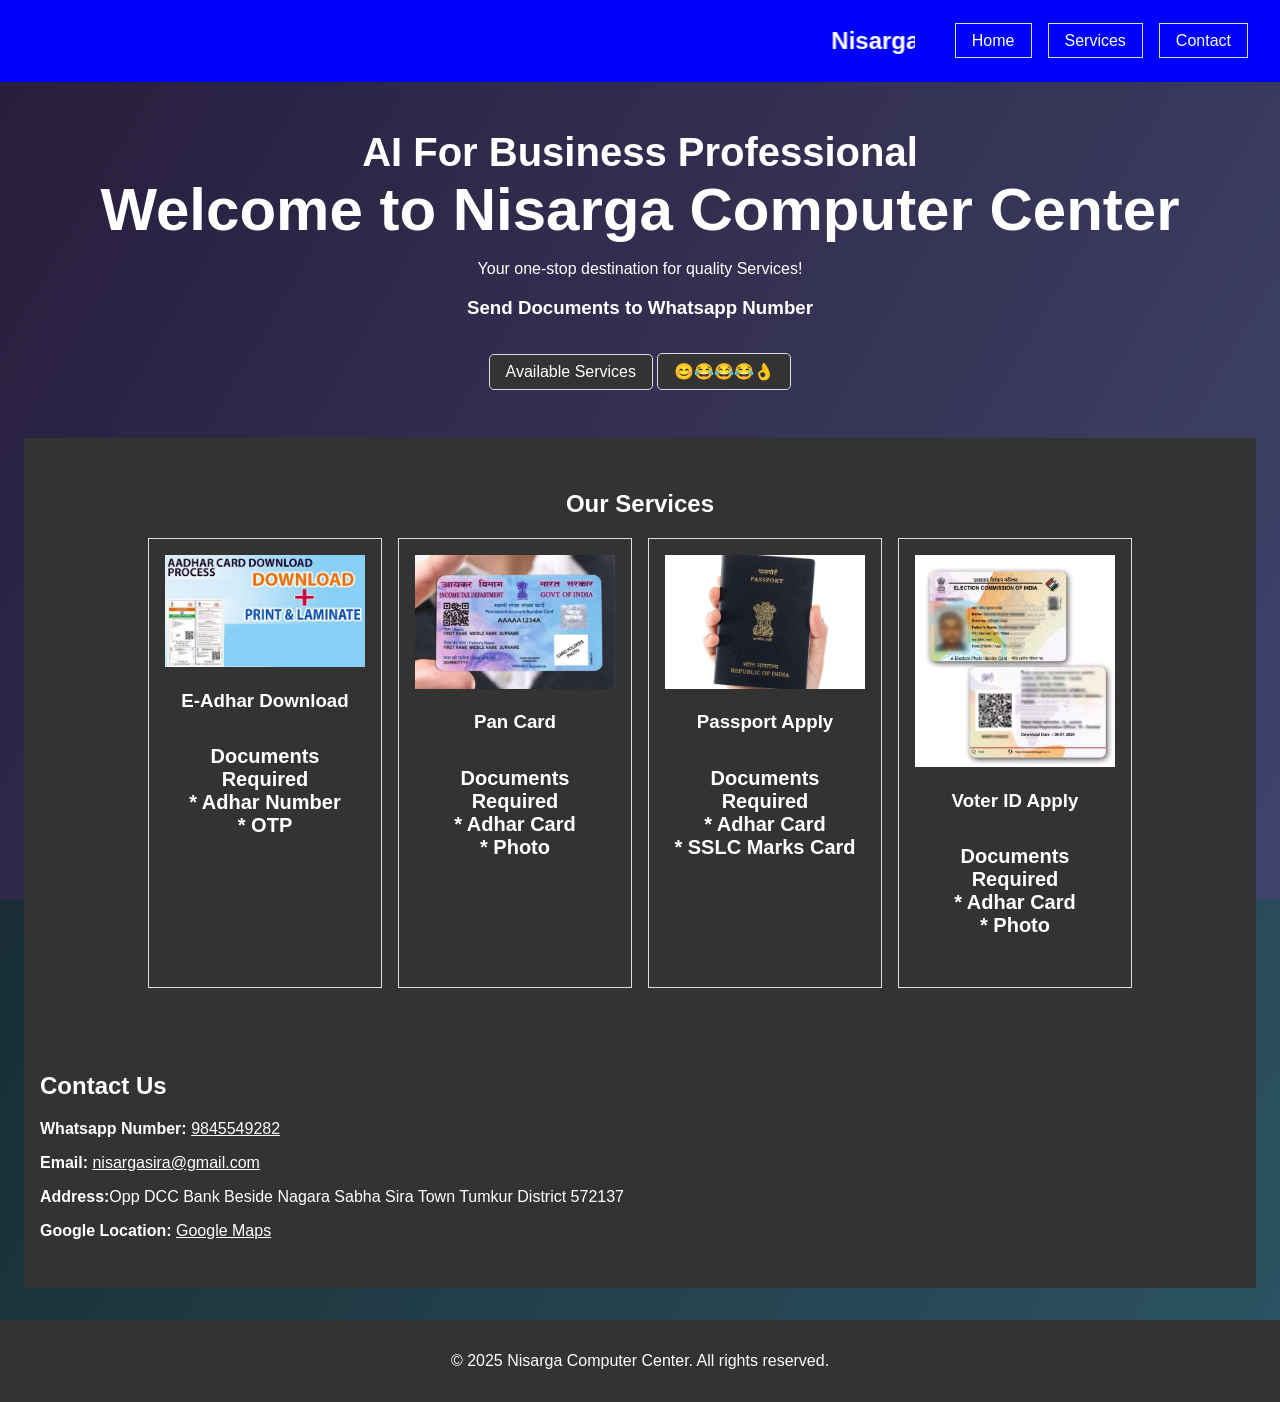
<file: index.html>
<!DOCTYPE html>
<html lang="en">
<head>
    <meta charset="UTF-8">
    <meta name="viewport" content="width=device-width, initial-scale=1.0">
    <title>Nisarga Computer Center</title>
    <link rel="stylesheet" href="styles.css">
</head>
<body>
    <header>
<marquee>
        <div class="logo">Nisarga Computer Center</div> </marquee>
    
        <nav>
            <ul>
                <li><a href="#home">Home</a></li>
                <li><a href="#products">Services</a></li>
                <li><a href="#contact">Contact</a></li>
            </ul>
        </nav>
    </header>

    <section id="home" class="hero">
       
                      <h1 style="font-size: 40px;">AI For Business Professional</h1>
            
         
        <h1 style="font-size: 60px">Welcome to Nisarga Computer Center</h1>
        <p>Your one-stop destination for quality Services!</p>
         <h3> Send Documents to Whatsapp Number </h3>
        <a href="#products" class="btn">Available Services</a>
        <a href="#contact" class="btn">😊😂😂😂👌</a>
    </section>

    <section id="products">
              <center> <h2 style="top: auto;">Our Services</h2></center> 

        <div class="product-grid">
            <div class="product">
                <img src="product1.jpg" alt="Product 1">
                <h3> E-Adhar Download </h3>
            <h5 style="font-size: 20px;"> Documents Required </br>
              * Adhar Number </br>
              * OTP

            </div>
            <div class="product">
                <img src="product2.jpg" alt="Product 2">
                <h3>Pan Card</h3>
         <h5 style="font-size: 20px;"> Documents Required </br>
              * Adhar Card </br>
              * Photo
         
        

  </div>

<div class="product">
                <img src="product4.jpg" alt="Product 2">
                <h3 style="color:rgb(255, 255, 255) ;">Passport Apply </h3>

         <h5 style="font-size: 20px;"> Documents Required </br>
  * Adhar Card </br>              
* SSLC Marks Card </br>
             
         
        

  </div>
 <center>
            <div class="product">
                <img src="product3.jpg" alt="Product 2">
                <h3> Voter ID Apply</h3>
         <h5 style="font-size: 20px;"> Documents Required </br>
              * Adhar Card </br>
              * Photo
         
            </div>
            <!-- Add more products as needed -->
        </div>

    </section>
    </div>

    <section id="contact">
    <h2>Contact Us</h2>
   
    <p><strong>Whatsapp Number:</strong> <a href="https://wa.me/9845549282">9845549282</a></p>
    <p><strong>Email:</strong> <a href="mailto:nisargasira@gmail.com">nisargasira@gmail.com</a></p>
    <p><strong>Address:</strong>Opp DCC Bank Beside Nagara Sabha Sira Town Tumkur District 572137</p>
 <p><strong>Google Location:</strong> <a href="https://maps.app.goo.gl/cGqHmaoHyCrYTJ5B8">Google Maps</a></p>
    
</section>

    <footer>
        <p>&copy; 2025 Nisarga Computer Center. All rights reserved.</p>
    </footer>
</body>

</html>
</file>
<file: styles.css>
body {
    background: linear-gradient(120deg, #0f2027, #203a43, #2c5364);
    background-size: cover;
    color: white;
    font-family: Arial, sans-serif;
}

/* Optional: Adding AI Circuit-Like Animation */
body::before {
    content: "";
    position: fixed;
    top: 0;
    left: 0;
    width: 100%;
    height: 100%;
    background-color:#ff00ff;
     opacity: 0.1;
    z-index: -1;
}

body {
    font-family: Arial, sans-serif;
    margin: 0;
    padding: 0;
    box-sizing: border-box;
    
}

header {
    
    background: #0000ff;
    color: #fff;
    display: flex;
    justify-content: space-between;
    align-items: center;
    padding: 1rem 2rem;
}

header .logo {
    font-size: 1.5rem;
    font-weight: bold;
}

header nav ul {
    
    list-style: none;
    display: flex;
    gap: 1rem;
}

a{
    color: #fff; 
}
header nav ul li a {
    border: 1px solid #ddd;
    padding: 0.5rem 1rem;
    color: #fff;
    text-decoration: none;
}

.hero {
    text-align: center;
    background: url(https://img.etb2bimg.com/files/retail_files/file_1739986803_Our_Pricing_Of_Masterclass.png);   
    
    padding: 3rem 1rem;
}

.hero h1 {
    margin: 0;
    font-size: 2.5rem;
}

.hero .btn {
    border: 1px solid #ddd;
    display: inline-block;
    margin-top: 1rem;
    padding: 0.5rem 1rem;
    background: #333;
    color: #fff;
    text-decoration: none;
    border-radius: 5px;
}

section {
    padding: 2rem 1rem;
    max-width: 1200px;
    margin: auto;
    background-color: #333;
}

.product-grid {
    display: flex;
    gap: 1rem;
    flex-wrap: wrap;
    justify-content: center;
}

.product {
    border: 1px solid #ddd;
    padding: 1rem;
    text-align: center;
    max-width: 200px;
}

.product img {
    max-width: 100%;
    height: auto;
}

form {
    display: flex;
    flex-direction: column;
    gap: 0.5rem;
}

footer {
    text-align: center;
    background: #333;
    color: #fff;
    padding: 1rem 0;
    margin-top: 2rem;
}
</file>
